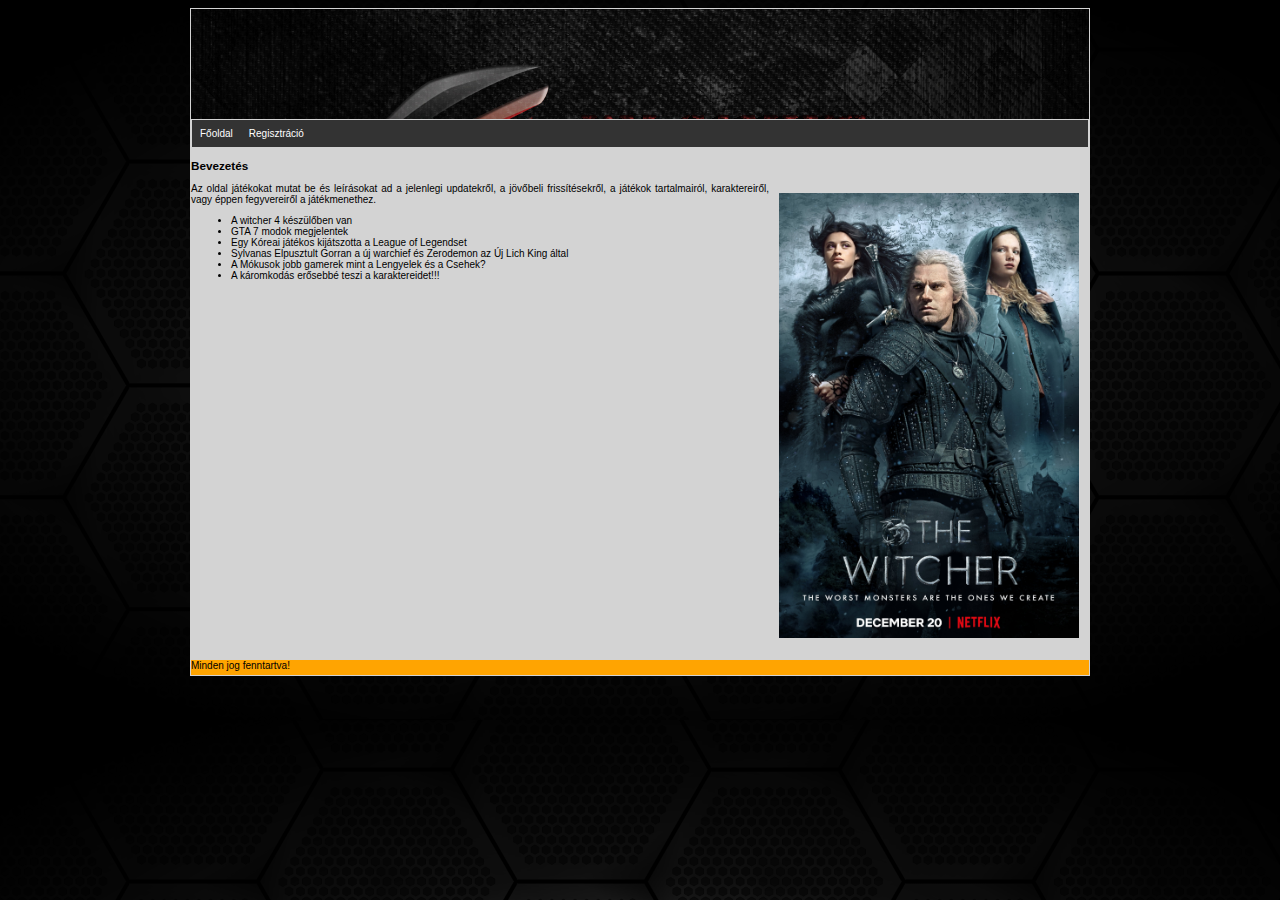
<file: index.html>
<!DOCTYPE html>
<html lang="HU">
    <head>
        <meta charset="UTF-8">
        <meta name="viewport" content="width=device-width, initial-scale=1.0">
        <title>Ulrich Bence</title>
        <link rel="stylesheet" href="stilus.css">
    </head>
    <body>
        <main>
            <header>
            </header>
                <article>
                    <nav>
                        <ul>
                            <li><a href="index.html">Főoldal</a></li>
                            <li><a href="tablazat.html">Regisztráció</a></li>
                        </ul>
                    </nav>
                    <h3>Bevezetés</h3>
                    <img src="kepek/witcher.jpg" alt="witcher">
                    <p>
                        Az oldal játékokat mutat be és leírásokat ad a jelenlegi updatekről, a jövőbeli frissítésekről,
                        a játékok tartalmairól, karaktereiről, vagy éppen fegyvereiről a játékmenethez.
                    </p>
                    <ul>
                        <li>A witcher 4 készülőben van</li>
                        <li>GTA 7 modok megjelentek</li>
                        <li>Egy Kóreai játékos kijátszotta a League of Legendset</li>
                        <li>Sylvanas Elpusztult Gorran a új warchief és Zerodemon az Új Lich King által</li>
                        <li>A Mókusok jobb gamerek mint a Lengyelek és a Csehek?</li>
                        <li>A káromkodás erősebbé teszi a karaktereidet!!!</li>
                    </ul>
                </article>
                <footer>
                    Minden jog fenntartva!
                </footer>
        </main>
    </body>
</html>
</file>
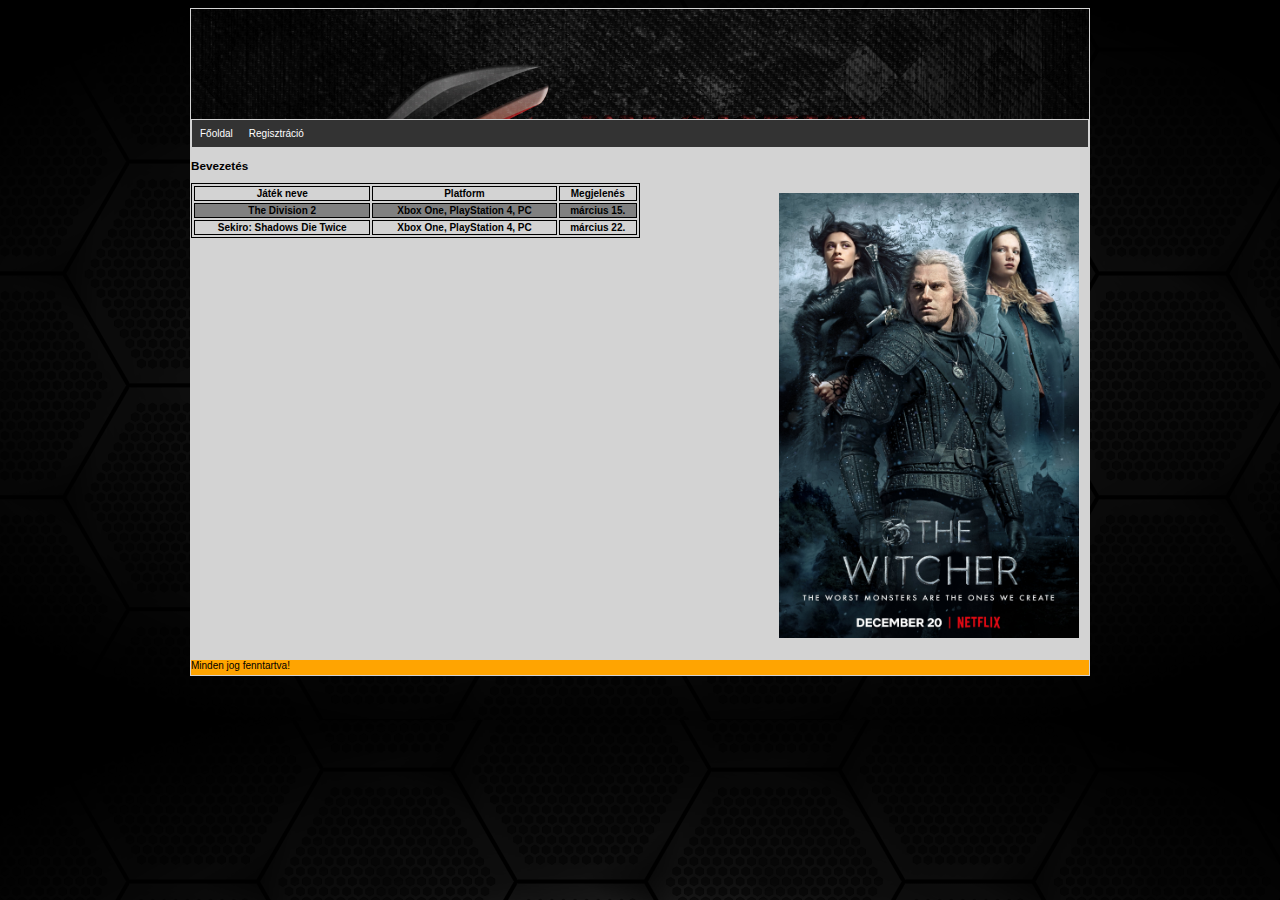
<file: tablazat.html>
<!DOCTYPE html>
<html lang="HU">
    <head>
        <meta charset="UTF-8">
        <meta name="viewport" content="width=device-width, initial-scale=1.0">
        <title>Ulrich Bence</title>
        <link rel="stylesheet" href="stilus.css">
        <link rel="stylesheet" href="tablazat.css">
    </head>
    <body>
        <main>
            <header>
            </header>
                <article>
                    <nav>
                        <ul>
                            <li><a href="index.html">Főoldal</a></li>
                            <li><a href="tablazat.html">Regisztráció</a></li>
                        </ul>
                    </nav>
                    <h3>Bevezetés</h3>
                    <img src="kepek/witcher.jpg" alt="witcher">
                    <table>
                        <tr>
                            <th>Játék neve</th>
                            <th>Platform</th>
                            <th>Megjelenés</th>
                        </tr>
                        <tr>
                            <th>The Division 2</th>
                            <th>Xbox One, PlayStation 4, PC</th>
                            <th>március 15.</th>
                        </tr>
                        <tr>
                            <th>Sekiro: Shadows Die Twice</th>
                            <th>Xbox One, PlayStation 4, PC</th>
                            <th>március 22.</th>
                        </tr>
                    </table>
                </article>
                <footer>
                    Minden jog fenntartva!
                </footer>
        </main>
    </body>
</html>
</file>
<file: stilus.css>
main, header, nav, article, footer {
    margin: 1px;
}
body {
    background-size:cover;
    background-image: url("kepek/black.png");
}
main {
    display: grid;
    grid-template-rows: 100px auto auto;
    grid-template-columns: 200px auto auto auto;
    grid-template-areas: "h h h h "
                         "a a a a "
                         "f f f f ";
    grid-gap: 10px;
    font-family: Arial, Verdana, sans-serif;
    font-size: 10px;
    color: black;
    margin: auto;
    width: 90%;
    max-width: 900px;
    background-color: rgb(211, 211, 211);
}
article img {
    width: 300px;
    float: right;
    margin: 10px;
}
header{
    grid-area: h;
    height: 300px;
    background-image: url("kepek/game.jpg");
}
nav {
    grid-area: n;
    background-color: rgb(51,51,51);
}
nav ul {
    list-style-type: none;
    padding-left: 0;
    margin: 0;
    padding: 0;
    overflow: hidden;
}
nav li {
    list-style-type: none;
    float: left;
}
nav li a {
    color: white;
    text-decoration: none;
    display: block;
    padding: 8px;
}
nav li:hover {
    color: white;
    background: rgb(251, 129, 3);
}
article {
    grid-area: a;
    background-color: lightgray;
}
article p {
    text-align: justify;
}
footer {
    grid-area: f;
    background-color: rgb(255, 164, 1);
    height: 15px;
}
@media screen and (max-width: 700px){
    main{
        grid-template-rows: auto auto auto auto;
        grid-template-columns: auto;
        grid-template-areas: "h "
                             "a "
                             "f "; 
    }
    article img {
        width: 100%;
        clear: both !important; 
        margin: 0;
    }
}
</file>
<file: tablazat.css>
table {
    border: 1px solid black;
    width:50%;
}
td, th {
    border: 1px solid black;
}

tr:nth-child(even) {
    background-color:grey;
}
tr:hover {
    background-color: skyblue;
}
</file>
